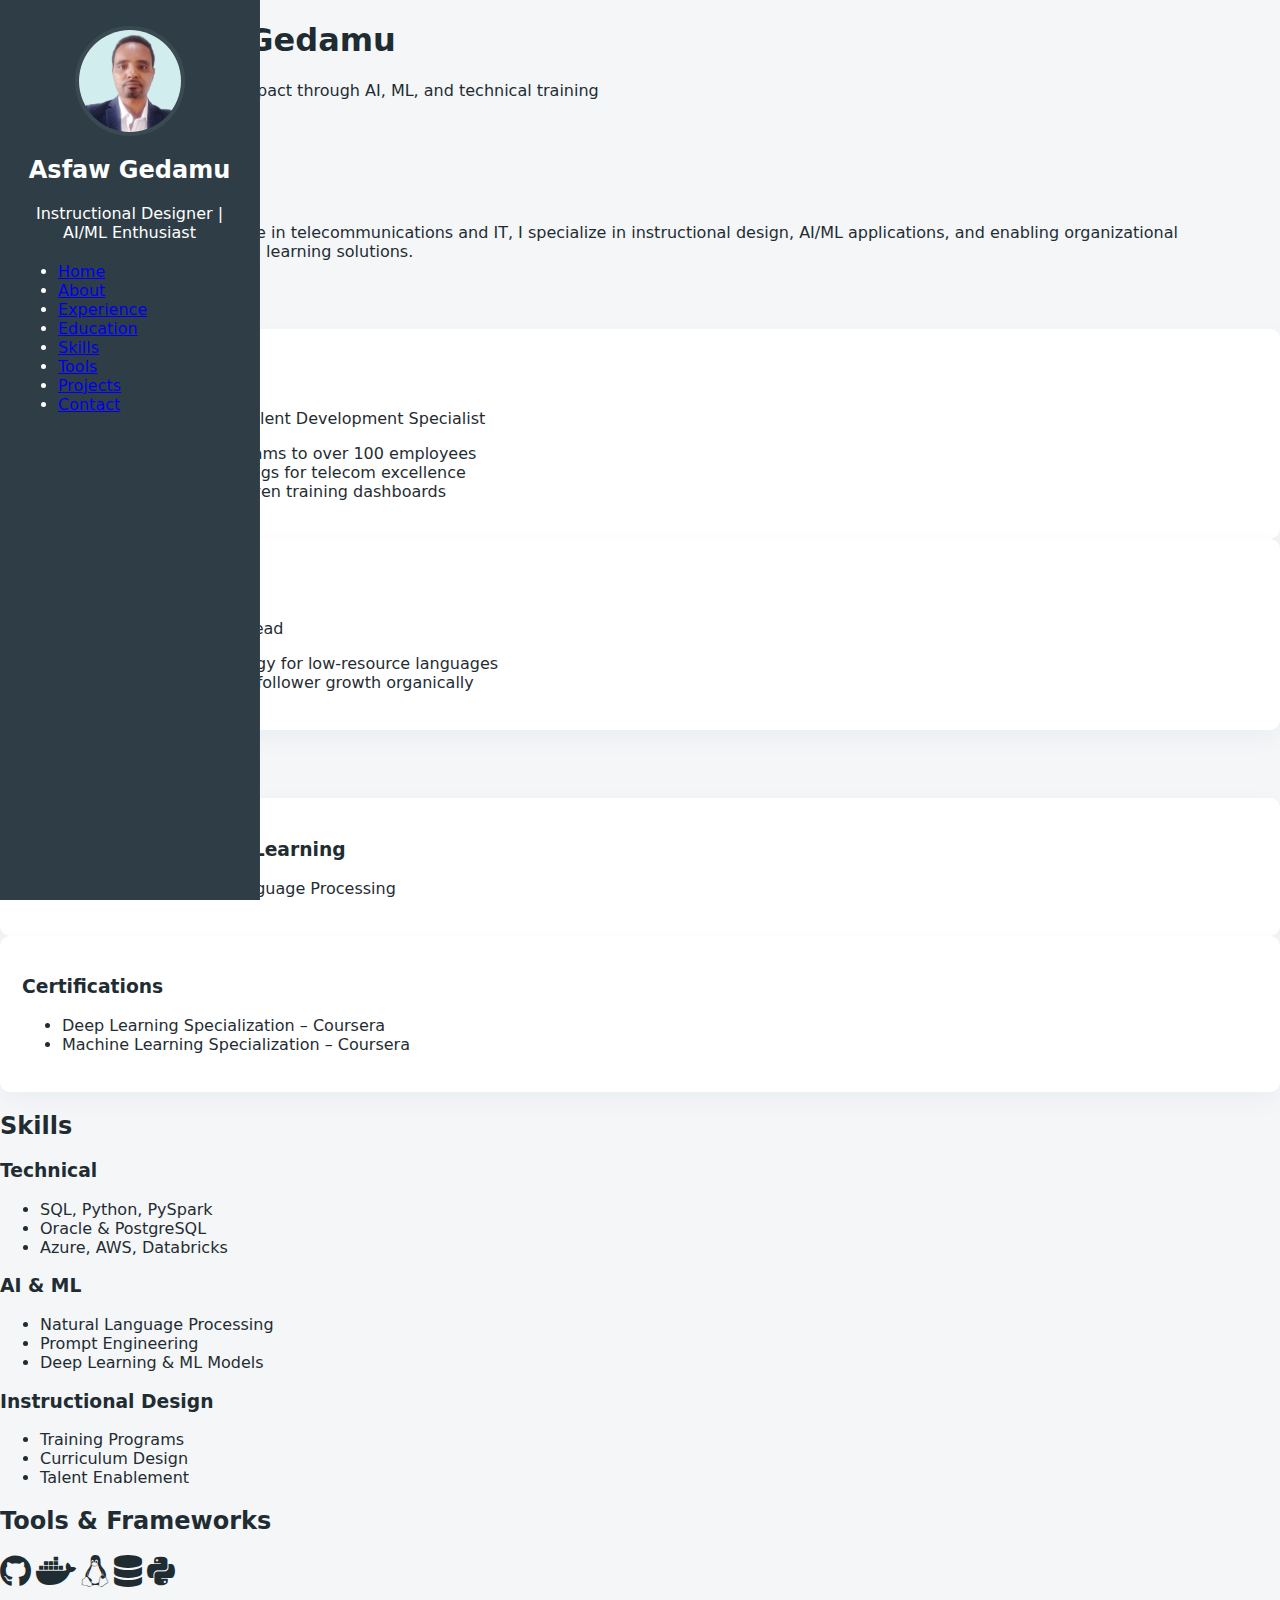
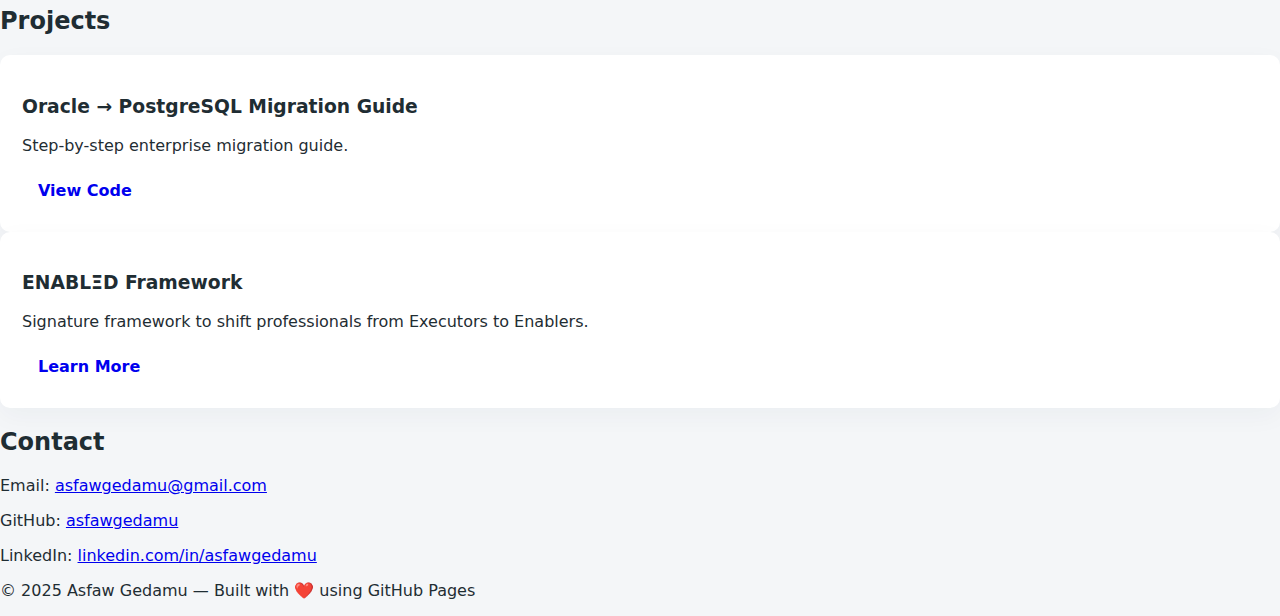
<file: index.html>
<!DOCTYPE html>
<html lang="en">
<head>
  <meta charset="UTF-8">
  <meta name="viewport" content="width=device-width, initial-scale=1.0">
  <title>Asfaw Gedamu | Portfolio</title>
  <link rel="stylesheet" href="css/styles.css">
  <link rel="stylesheet" href="https://cdnjs.cloudflare.com/ajax/libs/font-awesome/6.4.0/css/all.min.css">
</head>
<body>

  <div class="container">
    <!-- Sidebar Navigation -->
    <nav class="sidebar">
      <div class="profile">
        <img src="images/profile.jpg" alt="Asfaw Gedamu">
        <h2>Asfaw Gedamu</h2>
        <p>Instructional Designer | AI/ML Enthusiast</p>
      </div>
      <ul class="nav-links">
        <li><a href="#hero">Home</a></li>
        <li><a href="#about">About</a></li>
        <li><a href="#experience">Experience</a></li>
        <li><a href="#education">Education</a></li>
        <li><a href="#skills">Skills</a></li>
        <li><a href="#tools">Tools</a></li>
        <li><a href="#projects">Projects</a></li>
        <li><a href="#contact">Contact</a></li>
      </ul>
    </nav>

    <!-- Main Content -->
    <main>
      <!-- Hero Section -->
      <section id="hero">
        <div class="hero-content">
          <h1>Hi, I'm Asfaw Gedamu</h1>
          <p>Transforming knowledge into impact through AI, ML, and technical training</p>
          <div class="buttons">
            <a href="#contact" class="btn primary-btn">Contact Me</a>
            <a href="#about" class="btn secondary-btn">Read More</a>
          </div>
        </div>
      </section>

      <!-- About Section -->
      <section id="about" class="section-box">
        <h2>About Me</h2>
        <p>With over 17 years of experience in telecommunications and IT, I specialize in instructional design, AI/ML applications, and enabling organizational transformation through practical learning solutions.</p>
      </section>

      <!-- Experience Section -->
      <section id="experience" class="section-box">
        <h2>Experience</h2>
        <div class="card">
          <h3>Ethio Telecom – TExA</h3>
          <span>IS Offers Program Expert & Talent Development Specialist</span>
          <ul>
            <li>Delivered AI & ML programs to over 100 employees</li>
            <li>Designed internal trainings for telecom excellence</li>
            <li>Developed analytics-driven training dashboards</li>
          </ul>
        </div>
        <div class="card">
          <h3>Lesan.ai</h3>
          <span>Social Media & Localization Lead</span>
          <ul>
            <li>Built social media strategy for low-resource languages</li>
            <li>Boosted engagement & follower growth organically</li>
          </ul>
        </div>
      </section>

      <!-- Education Section -->
      <section id="education" class="section-box">
        <h2>Education</h2>
        <div class="card">
          <h3>MSc – NLP & Machine Learning</h3>
          <p>Focus: AI/ML and Natural Language Processing</p>
        </div>
        <div class="card">
          <h3>Certifications</h3>
          <ul>
            <li>Deep Learning Specialization – Coursera</li>
            <li>Machine Learning Specialization – Coursera</li>
          </ul>
        </div>
      </section>

      <!-- Skills Section -->
      <section id="skills" class="section-box">
        <h2>Skills</h2>
        <div class="skills-grid">
          <div class="skill-category">
            <h3>Technical</h3>
            <ul>
              <li>SQL, Python, PySpark</li>
              <li>Oracle & PostgreSQL</li>
              <li>Azure, AWS, Databricks</li>
            </ul>
          </div>
          <div class="skill-category">
            <h3>AI & ML</h3>
            <ul>
              <li>Natural Language Processing</li>
              <li>Prompt Engineering</li>
              <li>Deep Learning & ML Models</li>
            </ul>
          </div>
          <div class="skill-category">
            <h3>Instructional Design</h3>
            <ul>
              <li>Training Programs</li>
              <li>Curriculum Design</li>
              <li>Talent Enablement</li>
            </ul>
          </div>
        </div>
      </section>

      <!-- Tools & Frameworks Section -->
      <section id="tools" class="section-box">
        <h2>Tools & Frameworks</h2>
        <div class="tools-icons">
          <i class="fab fa-github fa-2x"></i>
          <i class="fab fa-docker fa-2x"></i>
          <i class="fab fa-linux fa-2x"></i>
          <i class="fas fa-database fa-2x"></i>
          <i class="fab fa-python fa-2x"></i>
        </div>
      </section>

      <!-- Projects Section -->
      <section id="projects" class="section-box">
        <h2>Projects</h2>
        <div class="card">
          <h3>Oracle → PostgreSQL Migration Guide</h3>
          <p>Step-by-step enterprise migration guide.</p>
          <a href="https://github.com/asfawgedamu/Oracle-to-Postgres" class="btn link-btn">View Code</a>
        </div>
        <div class="card">
          <h3>ENABLΞD Framework</h3>
          <p>Signature framework to shift professionals from Executors to Enablers.</p>
          <a href="https://github.com/asfawgedamu/ENABLED" class="btn link-btn">Learn More</a>
        </div>
      </section>

      <!-- Contact Section -->
      <section id="contact" class="section-box">
        <h2>Contact</h2>
        <p>Email: <a href="mailto:asfawgedamu@gmail.com">asfawgedamu@gmail.com</a></p>
        <p>GitHub: <a href="https://github.com/asfawgedamu">asfawgedamu</a></p>
        <p>LinkedIn: <a href="https://linkedin.com/in/asfawgedamu">linkedin.com/in/asfawgedamu</a></p>
      </section>
    </main>
  </div>

  <!-- Footer -->
  <footer>
    <p>© 2025 Asfaw Gedamu — Built with ❤️ using GitHub Pages</p>
  </footer>

  <script src="js/script.js"></script>
</body>
</html>
</file>
<file: css/styles.css>
:root {
    --sidebar-bg: #2f3e46; /* keep current dark color */
    --accent: #6ca0dc;
    --muted: #f4f6f8;
    --card-bg: #ffffff;
    --text: #1f2d33;
}

* {
    box-sizing: border-box;
}

body {
    font-family: Montserrat, system-ui, Arial, sans-serif;
    background: var(--muted);
    margin: 0;
    color: var(--text);
}

.site-wrap {
    display: flex;
    min-height: 100vh;
}

/* Sidebar */
.sidebar {
    width: 260px;
    background: var(--sidebar-bg);
    color: #fff;
    padding: 26px 18px;
    position: fixed;
    top: 0;
    left: 0;
    height: 100vh;
    overflow-y: auto;
    border-right: 1px solid rgba(255, 255, 255, 0.03);
}

.profile {
    text-align: center;
    margin-bottom: 20px;
    position: relative; /* Required for absolute positioning of underline */
}

.profile img {
    width: 110px;
    height: 110px;
    border-radius: 50%;
    object-fit: cover;
    border: 4px solid rgba(255, 255, 255, 0.06);
    display: block;
    margin: 0 auto 10px;
}

/* White underline just below the profile image */
.profile-underline {
    position: absolute;
    bottom: -20px;
    left: -4%;
    width: 240px; /* Slightly narrower than image for balance */
    height: 1px;
    background-color: white;
    border-radius: 1px;
    transform: translateX(0%);
    box-shadow: 0 2px 4px rgba(255, 255, 255, 0.3);
}

/* nav */
.nav {
    margin-top: 40px; /* This creates equal spacing after the underline */
}
.nav ul {
    list-style: none;
    padding: 0;
    margin: 18px 0;
}

.nav li {
    margin: 8px 0;
}

.nav a {
    display: flex;
    align-items: center;
    gap: 12px;
    color: rgba(255, 255, 255, 0.95);
    text-decoration: none;
    padding: 10px;
    border-radius: 8px;
    transition: background .22s, transform .18s;
}

.nav a i {
    width: 22px;
    text-align: center;
    opacity: 0.95;
}

.nav a span {
    font-weight: 600;
}

/* Style for Download Resume link (last item in nav) */
.nav ul li:last-child a {
    color: #fff;
    font-weight: bold;
}

.nav ul li:last-child a:hover {
    color: #fff;
    background: rgba(25, 35, 179, 0.836);
    transform: translateX(6px);
}

/* hover + active styling with background highlight */
.nav a:hover {
    background: rgba(25, 35, 179, 0.836);
    color: #fff;
    transform: translateX(6px);
}

.nav a.active {
    background: rgba(108, 160, 220, 0.16);
    color: #fff;
    box-shadow: inset 0 0 0 2px rgba(108, 160, 220, 0.02);
}

/* social compact */
.social-compact {
    display: flex;
    gap: 10px;
    justify-content: center;
    margin-top: 22px;
}

.social-compact a {
    color: #fff;
    font-size: 18px;
    padding: 8px;
    border-radius: 50%;
    background: transparent;
    transition: background .2s;
}

.social-compact a:hover {
    background: rgba(255, 255, 255, 0.06);
}

/* main content */
.main-content {
    margin-left: 260px;
    flex: 1;
    padding: 34px;
    max-width: 1100px;
    margin-right: 40px;
}

/* hero */
.hero {
    padding: 28px 0;
    margin-bottom: 18px;
}

.hero-inner {
    background: linear-gradient(90deg, rgba(255, 255, 255, 0.02), rgba(255, 255, 255, 0.02));
    padding: 28px;
    border-radius: 10px;
}

#hero-title {
    font-size: 2rem;
    margin: 0 0 6px;
    color: var(--text);
    min-height: 2.8em;
}

.sub {
    color: rgba(31, 45, 56, 0.7);
    margin-bottom: 14px;
}

.hero-actions {
    display: flex;
    align-items: center;
    gap: 12px;
    flex-wrap: wrap;
}

.hero-icon {
    display: inline-flex;
    align-items: center;
    justify-content: center;
    width: 46px;
    height: 46px;
    border-radius: 50%;
    background: #fff;
    color: var(--sidebar-bg);
    box-shadow: 0 8px 18px rgba(47, 62, 70, 0.06);
    text-decoration: none;
}

.hero-icon i {
    font-size: 20px;
}

.btn {
    padding: 10px 16px;
    border-radius: 8px;
    text-decoration: none;
    font-weight: 600;
    transition: background .22s, transform .18s, box-shadow .2s, border-color .22s;
    display: inline-flex;
    align-items: center;
    gap: 8px;
}

.btn-primary {
    background: var(--accent);
    color: #fff;
    border: none;
}

.btn-outline {
    background: #fff;
    border: 1px solid rgba(108, 160, 220, 0.22);
    color: var(--text);
}

.btn-outline:hover {
    background: rgba(108, 160, 220, 0.08);
    border-color: var(--accent);
    transform: translateY(-2px);
    box-shadow: 0 6px 16px rgba(108, 160, 220, 0.15);
}

.btn.active {
    box-shadow: inset 0 0 0 2px rgba(108, 160, 220, 0.02);
    transform: scale(1.02);
}

/* cards */
.section {
    margin-bottom: 28px;
}

.card {
    background: var(--card-bg);
    padding: 22px;
    border-radius: 10px;
    box-shadow: 0 8px 26px rgba(31, 55, 79, 0.04);
}

/* projects grid */
.projects-grid {
    display: grid;
    grid-template-columns: repeat(auto-fit, minmax(260px, 1fr));
    gap: 18px;
    margin-top: 12px;
}

.project img {
    width: 100%;
    height: 160px;
    object-fit: cover;
    border-radius: 8px;
    display: block;
}

/* skills bars */
.skill {
    display: flex;
    align-items: center;
    gap: 12px;
    margin: 10px 0;
}

.skill span {
    width: 180px;
    font-weight: 600;
}

.bar {
    flex: 1;
    background: #eef5fb;
    border-radius: 8px;
    padding: 6px;
    overflow: hidden;
}

.fill {
    height: 12px;
    width: 0;
    background: linear-gradient(90deg, var(--accent), #5b8fc6);
    border-radius: 8px;
    transition: width 1s ease;
}

/* contact list */
.contact-list {
    list-style: none;
    padding: 0;
}

.contact-list li {
    margin: 8px 0;
}

/* footer */
.site-footer {
    text-align: center;
    margin-top: 40px;
    color: rgba(31, 45, 56, 0.7);
}

/* reveal animation helpers */
.hidden {
    opacity: 0;
    transform: translateY(18px);
    transition: opacity .7s ease, transform .7s ease;
}

.fade-in {
    opacity: 1;
    transform: translateY(0);
}

/* responsive */
@media (max-width: 900px) {
    .sidebar {
        position: relative;
        width: 100%;
        height: auto;
        display: flex;
        flex-direction: row;
        align-items: center;
        justify-content: space-between;
        padding: 12px;
        border-right: none;
    }

    .profile h2,
    .profile p {
        display: none;
    }

    /* Adjust underline on mobile */
    .profile-underline {
        bottom: -6px;
        width: 60px;
    }

    .main-content {
        margin-left: 0;
        padding: 18px;
    }

    .nav ul {
        display: flex;
        gap: 10px;
    }

    .nav a {
        padding: 8px;
        font-size: 14px;
    }

    #hero-title {
        font-size: 1.5rem;
    }
}
</file>
